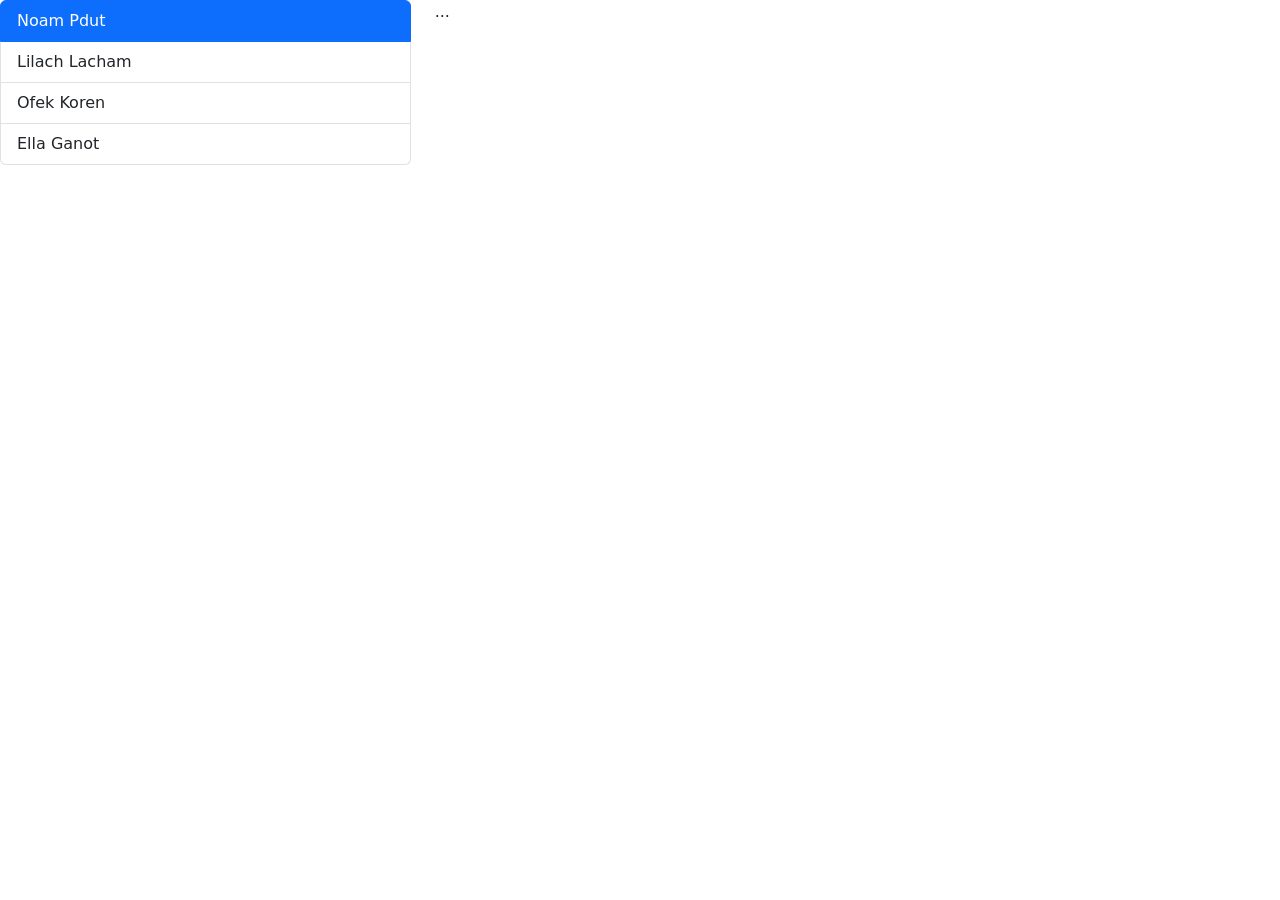
<file: chat.html>
<!DOCTYPE html>

<head>
    <link href="login.css" rel="stylesheet">
    <title> chat </title>
    <link rel="icon" href="./icon.png">
    <link href="https://cdn.jsdelivr.net/npm/bootstrap@5.1.3/dist/css/bootstrap.min.css" rel="stylesheet" integrity="sha384-1BmE4kWBq78iYhFldvKuhfTAU6auU8tT94WrHftjDbrCEXSU1oBoqyl2QvZ6jIW3" crossorigin="anonymous">
    <script src="https://cdn.jsdelivr.net/npm/bootstrap@5.1.3/dist/js/bootstrap.bundle.min.js" integrity="sha384-ka7Sk0Gln4gmtz2MlQnikT1wXgYsOg+OMhuP+IlRH9sENBO0LRn5q+8nbTov4+1p" crossorigin="anonymous"></script>
</head>

<body class="main">
    <div class="calls"> 
        <div class="row">
            <div class="col-4">
              <div class="list-group" id="list-tab" role="tablist">
                <a class="list-group-item list-group-item-action active" id="list-home-list" data-bs-toggle="list" href="#list-home" role="tab" aria-controls="list-home">Noam Pdut</a>
                <a class="list-group-item list-group-item-action" id="list-profile-list" data-bs-toggle="list" href="#list-profile" role="tab" aria-controls="list-profile">Lilach Lacham</a>
                <a class="list-group-item list-group-item-action" id="list-messages-list" data-bs-toggle="list" href="#list-messages" role="tab" aria-controls="list-messages">Ofek Koren</a>
                <a class="list-group-item list-group-item-action" id="list-settings-list" data-bs-toggle="list" href="#list-settings" role="tab" aria-controls="list-settings">Ella Ganot</a>
              </div>
            </div>
            <div class="col-8">
              <div class="tab-content" id="nav-tabContent">
                <div class="tab-pane fade show active" id="list-home" role="tabpanel" aria-labelledby="list-home-list">...</div>
                <div class="tab-pane fade" id="list-profile" role="tabpanel" aria-labelledby="list-profile-list">...</div>
                <div class="tab-pane fade" id="list-messages" role="tabpanel" aria-labelledby="list-messages-list">...</div>
                <div class="tab-pane fade" id="list-settings" role="tabpanel" aria-labelledby="list-settings-list">...</div>
              </div>
            </div>
          </div>

    </div>
    
      
</body>
</file>
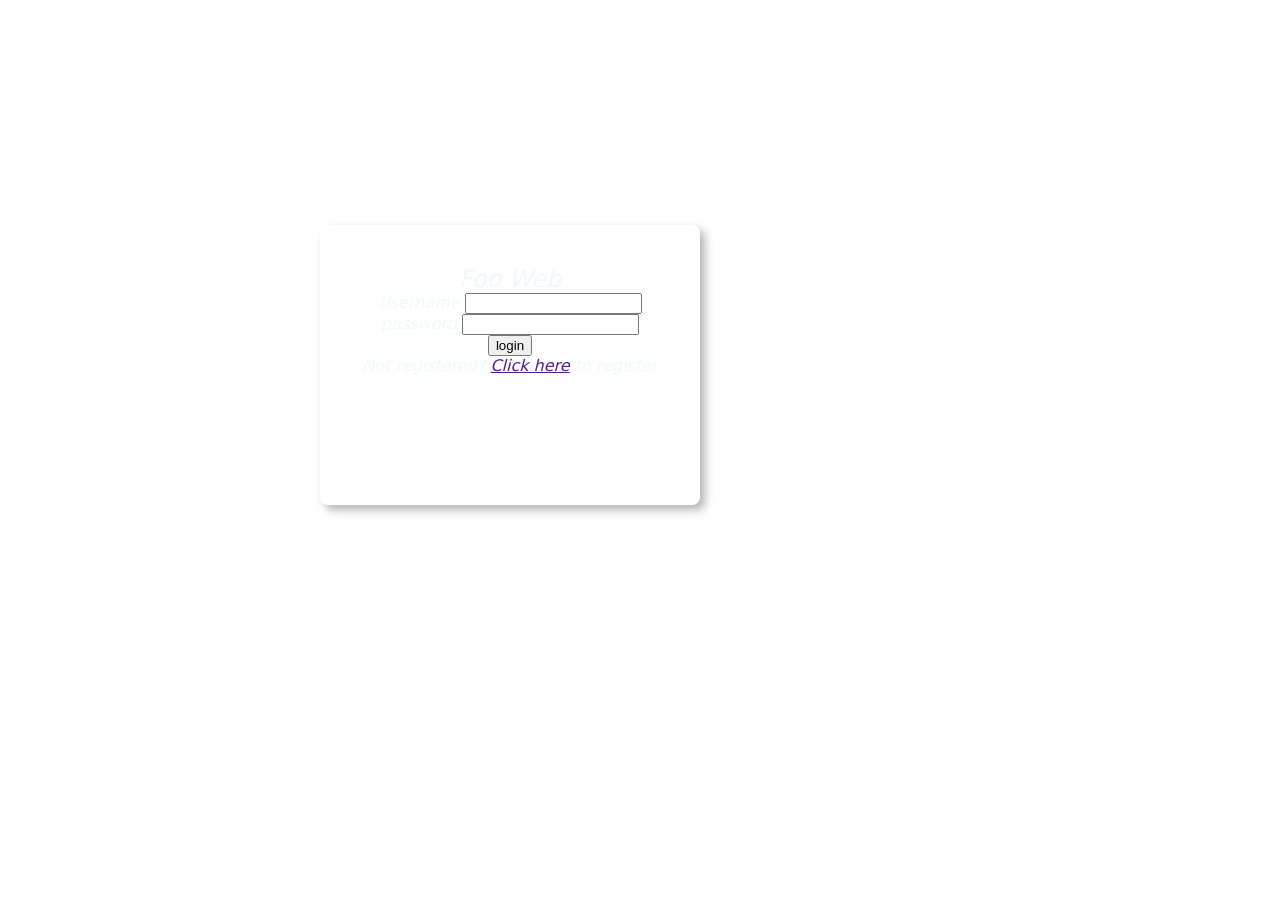
<file: login.html>
<!DOCTYPE html>
<head>

    <link href="login.css" rel="stylesheet">
    <title> chat </title>
    <link rel="icon" href="./icon.png">
</head>

<body class="main">
    <div class="login">
        <div class="name">
            Foo Web
        </div>
        <form>
            <div>
                <span>Username</span>
                <input type="text">
            </div>
            <div>
                <span>password</span>
                <input type="password">
            </div>
        </form>
        <div>
            <button>login</button>
        </div>
        <span> Not registered?
            <a href="">Click here</a>
            <span>to register</span>
        </span>
    </div>     
</body>
</file>
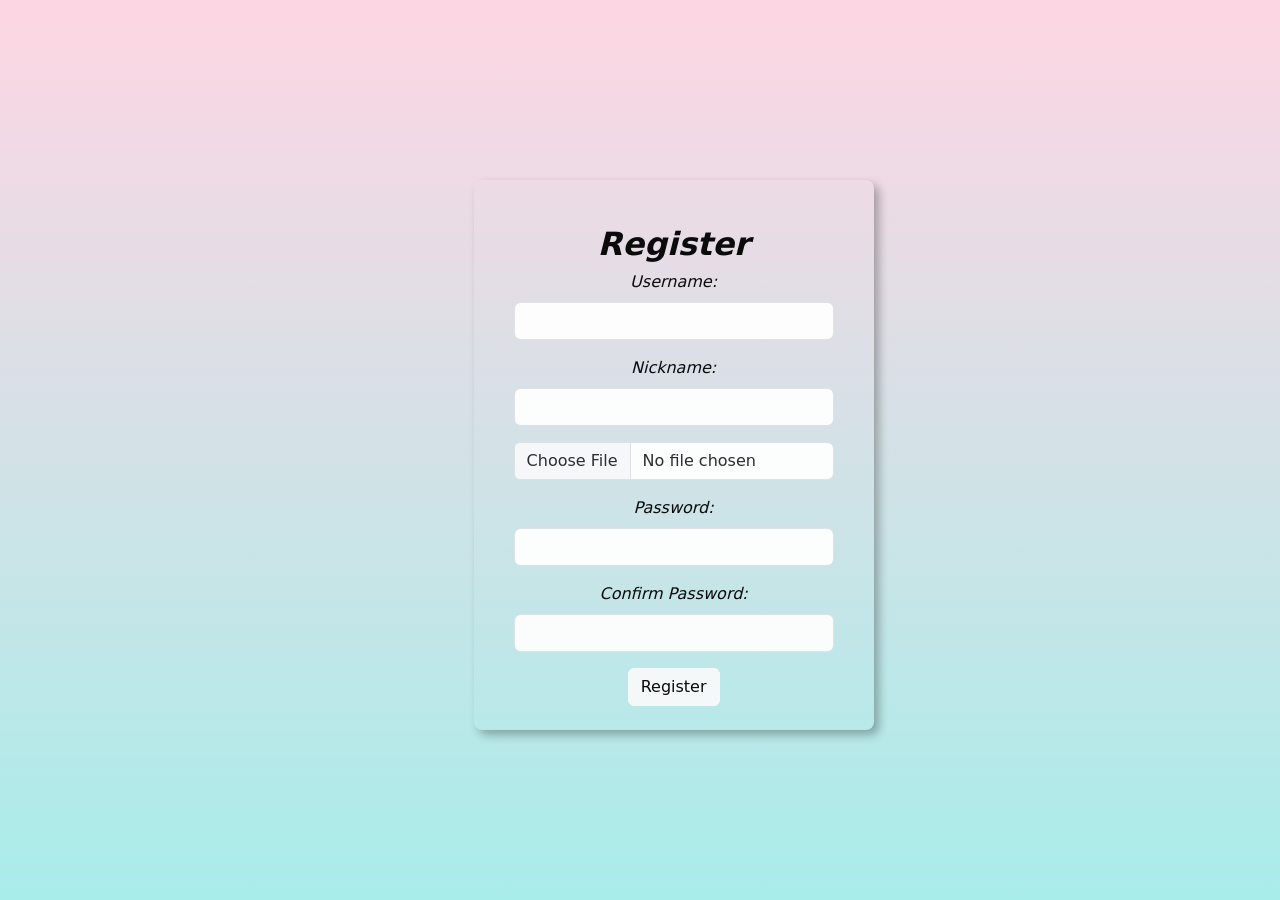
<file: register.html>
<!DOCTYPE html>

<head>
    <link href="register.css" rel="stylesheet">
    <title> chat </title>
    <link rel="icon" href="./icon.png">
    <link href="https://cdn.jsdelivr.net/npm/bootstrap@5.1.3/dist/css/bootstrap.min.css" rel="stylesheet" integrity="sha384-1BmE4kWBq78iYhFldvKuhfTAU6auU8tT94WrHftjDbrCEXSU1oBoqyl2QvZ6jIW3" crossorigin="anonymous">
    <script src="https://cdn.jsdelivr.net/npm/bootstrap@5.1.3/dist/js/bootstrap.bundle.min.js" integrity="sha384-ka7Sk0Gln4gmtz2MlQnikT1wXgYsOg+OMhuP+IlRH9sENBO0LRn5q+8nbTov4+1p" crossorigin="anonymous"></script>
    <script src="validation.js"></script>
</head>

<body class="main">
    <div class="login">
        <div class="title">
            Register
        </div>
        <form>
            <div class="mb-3">
                <label for="exampleInputEmail1" class="form-label">Username:</label>
                <input type="name" id="userName" class="form-control">
            </div>
            <div class="mb-3">
                <label for="exampleInputEmail1" class="form-label">Nickname:</label>
                <input type="name" id="nickName" class="form-control">
            </div>

            <div class="input-group mb-3">
                <input type="file" id="picture" class="form-control">
              </div>
            
            <div class="mb-3">
                <label for="exampleInputPassword1" class="form-label">Password:</label>
                <input type="password" class="form-control" id="password">
            </div>
            <div class="mb-3">
                <label for="exampleInputPassword1" class="form-label">Confirm Password:</label>
                <input type="password" class="form-control" id="confirmPassword" >
            </div>
            <button type="button" onclick="checkForm()" class="btn btn-light" >Register</button>
        
            
        </form>
    
    </div>
</body>
<script lang="javascript">

function checkForm() {
var userName = document.getElementById("userName").value;
var nickName = document.getElementById("nickName").value;
var password = document.getElementById("password").value;
var confirmPassword = document.getElementById("confirmPassword").value;
var picture = document.getElementById("picture").value;

if(userName.length == 0 || nickName.length==0 || password.length==0 || confirmPassword.length==0) {
 alert("Please fill all the fields");
 return false;
}

if(!validationPassword(password)) {
    return false;
}

if(confirmPassword != password) {
    alert("Invalid password verification.");
    return false;
}
return true;
}
</script>
</file>
<file: login.css>
.login{
    text-align: center;
    position: absolute;
    top: 25%;
    left: 25%;
    align-items: center;
    width: 300px;
    height: 200px;
    padding: 40px;
    border-radius: 8px;
    color: aliceblue;
    font-style:italic;
    background-color:transparent;
    font-family: 'system-ui';
    box-shadow: 5px 5px 10px rgb(0,0,0,0.3);
}
.name{
    font-weight: 300;
    font-size: x-large;
}

.main{
    /* The image used */
  background-image: url(https://img.wattpad.com/8e362d61aa2e363be7b83a281f14265cc910873e/[base64]?s=fit&w=720&h=720);

  /* Full height */
  height: 100%;

  /* Center and scale the image nicely */
  background-position: center;
  background-repeat: no-repeat;
  background-size: cover;
    
}
</file>
<file: register.css>
.login{
    text-align: center;
    position: absolute;
    top: 20%;
    left: 37%;
    align-items: center;
    width: 400px;
    height: 550px;
    padding: 40px;
    border-radius: 8px;
    color: black;
    font-style:italic;
    background-color:transparent;
    font-family: 'system-ui';
    box-shadow: 5px 5px 10px rgb(0,0,0,0.3);
    background-position: center;
}
.title{
    font-weight: 700;
    font-size: xx-large;
    height: 50px;
    
}

.main{
    /* The image used */
  /*background-image: url(https://img.wattpad.com/8e362d61aa2e363be7b83a281f14265cc910873e/[base64]?s=fit&w=720&h=720);*/

  /* Full height */
  height: 100%;

  /* Center and scale the image nicely */
  background-position: center;
  background-repeat: no-repeat;
  background-size: cover;
    
}
body {
    background-image: linear-gradient(-225deg, #E3FDF5 0%, #FFE6FA 100%);
background-image: linear-gradient(to top, #a8edea 0%, #fed6e3 100%);
background-attachment: fixed;
  background-repeat: no-repeat;

    font-family: 'Vibur', cursive;
/*   the main font */
    font-family: 'Abel', sans-serif;
opacity: .95;
/* background-image: linear-gradient(to top, #d9afd9 0%, #97d9e1 100%); */
}
</file>
